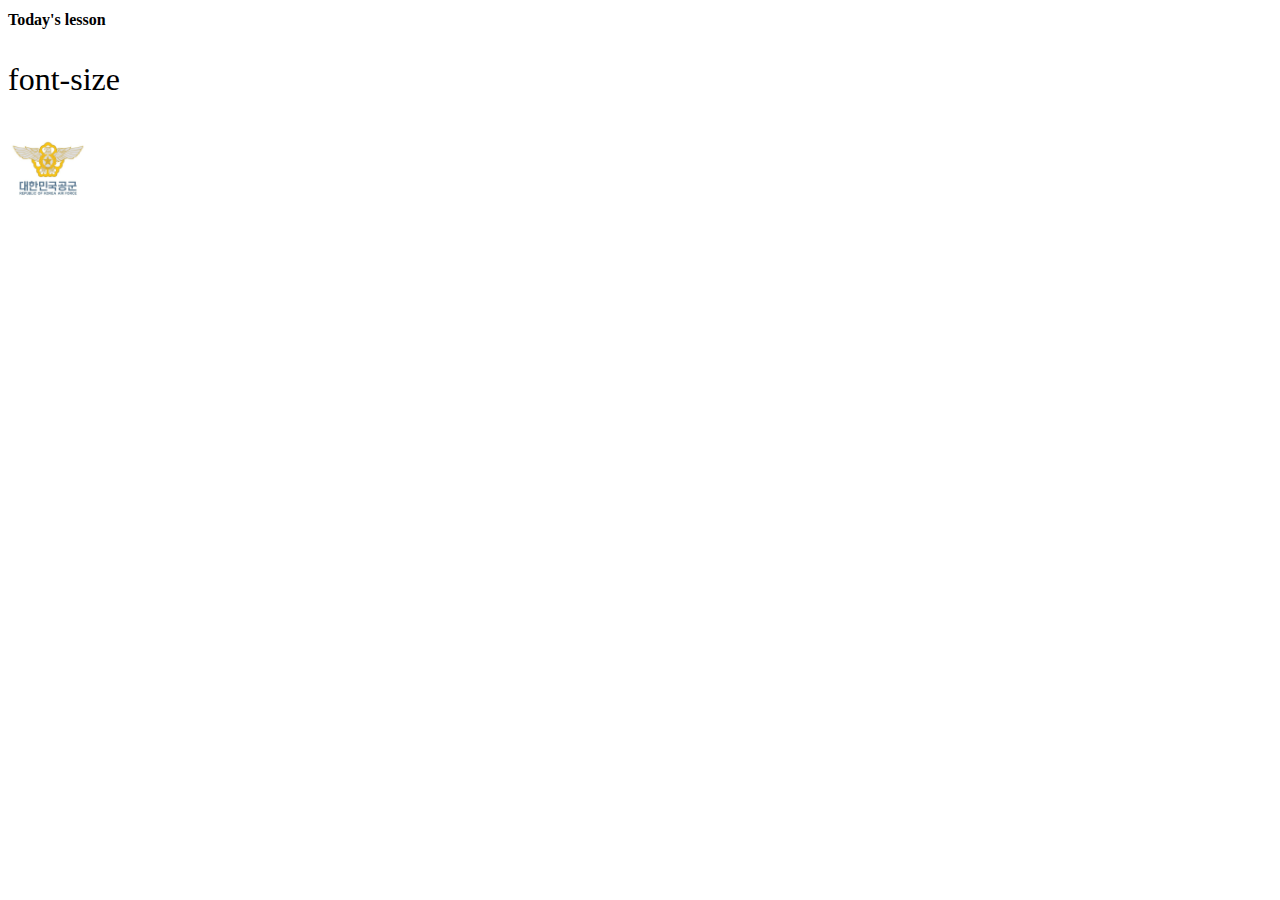
<file: html2/index2.html>
<!DOCTYPE html>
<html>
    <head>
        <meta charset="UTF-8">
        <meta name="viewport" content="width=device-width, initial-scale = 1.0">
        <title>
            Browser
        </title>
        <style>
            h1{font-size: 16px;}
            p{font-size: 32px;}
        </style>
        <link href="style2.css" type="stylesheet">
    </head>
    <body>
        <h1>
            Today's lesson
        </h1>
        <p>
            font-size <br> 
        </p>
        <img src="../image/대한민국공군_facebook_01.jpg" alt="공군로고" usemap="#공군로고" width="80px" height="80px">
        <map name="공군로고">
            <area shape="rect" coords="0,0,80,80" href="https://www.naver.com" alt="공군로고">
        </map>
    </body>
</html>
</file>
